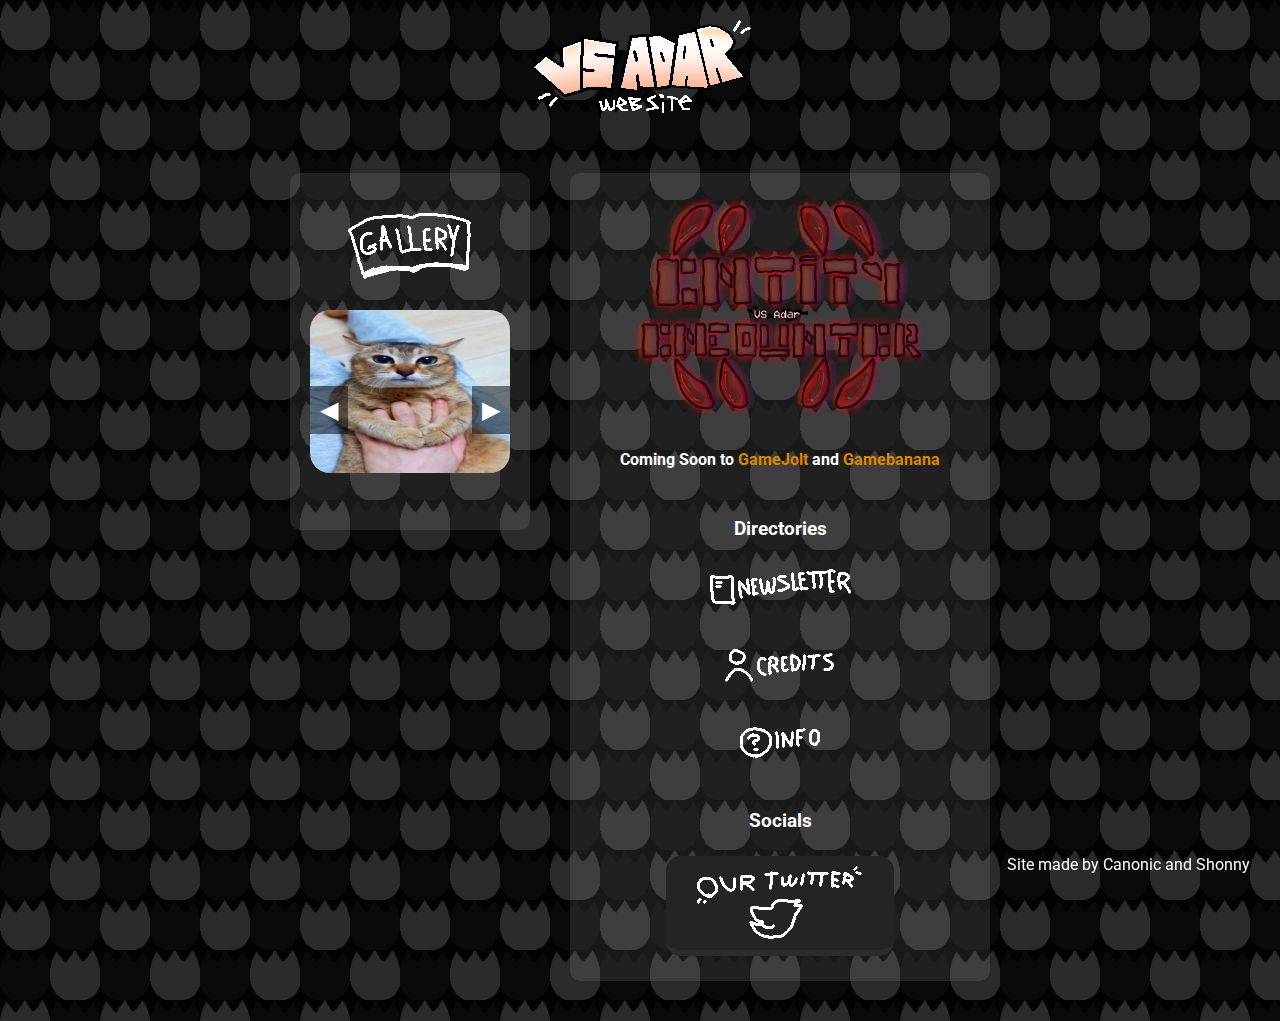
<file: index.html>
<!DOCTYPE html>
<html lang="en">
<head>
    <meta charset="UTF-8">
    <meta name="viewport" content="width=device-width, initial-scale=1.0">
    <title>Home</title>
    <link rel="icon" href="icon.png"> <!-- THE ICON -->
    <link rel="stylesheet" href="./style.css">
</head>
<body>
    <div class="titlecontainer">
        <img class="title" src="./assets/welcome.gif" style="image-rendering: pixelated;" alt="Title">
    </div>
    <div class="mainContainer">
        <div class="goobercontainer">
            <img class="gooberTitle" src="./assets/gallery.gif" style="image-rendering: pixelated;" alt="Gallery"/>
            <div class="goobercontent">
                <div class="carousel">
                    <button class="arrow left-arrow" onclick="goToLeft()">&#9664;</button>
                    <div class="carousel-inner">
                        <img class="vro" src="./assets/car.jpg" width="200" alt="Vro" height="200">
                        <img class="vro" src="./assets/Goofy_Cat.png" width="200" alt="Vro2" height="200">
                    </div>
                    <button class="arrow right-arrow" onclick="goToRight()">&#9654;</button>
                </div>
            </div>
        </div>
        <div class="infocontainer">
            <img src="./assets/logo.png" alt="vs adar mod" class="infoTitle" width="300"/>
            <p class="subGraph">
                Coming Soon to <a href="https://gamejolt.com/"> GameJolt </a> and <a href="https://gamebanana.com/"> Gamebanana </a>
            </p>
            <div class="maintext">
                <h3>Directories</h3>
                <div class="directory-links">
                    <a href="dir/newsletter/newsletter.html">
                        <img src="./assets/news.gif" alt="news"/> 
                    </a>
                    <a href="dir/credits/credits.html">
                        <img src="./assets/credits.gif" alt="credits"/>
                    </a>
                    <a href="dir/info/info.html">
                        <img src="./assets/info.gif" alt="Info"/>
                    </a>
                </div>
            </div>
            <div class="socialscontainer">
                <h3>Socials</h3>
                <div class="socialsLinks">
                    <a class="twitterlink" href="https://x.com/AdarFurnace">
                        <div class="twittercontainer">
                            <img src="./assets/twitter.gif" alt="twitter"/>
                        </div>
                    </a>           
                </div>
            </div>
        </div>
    </div>
    <footer>
        <p>Site made by Canonic and Shonny</p>
    </footer>

    <script src="app.js"></script>
</body>
</html>
</file>
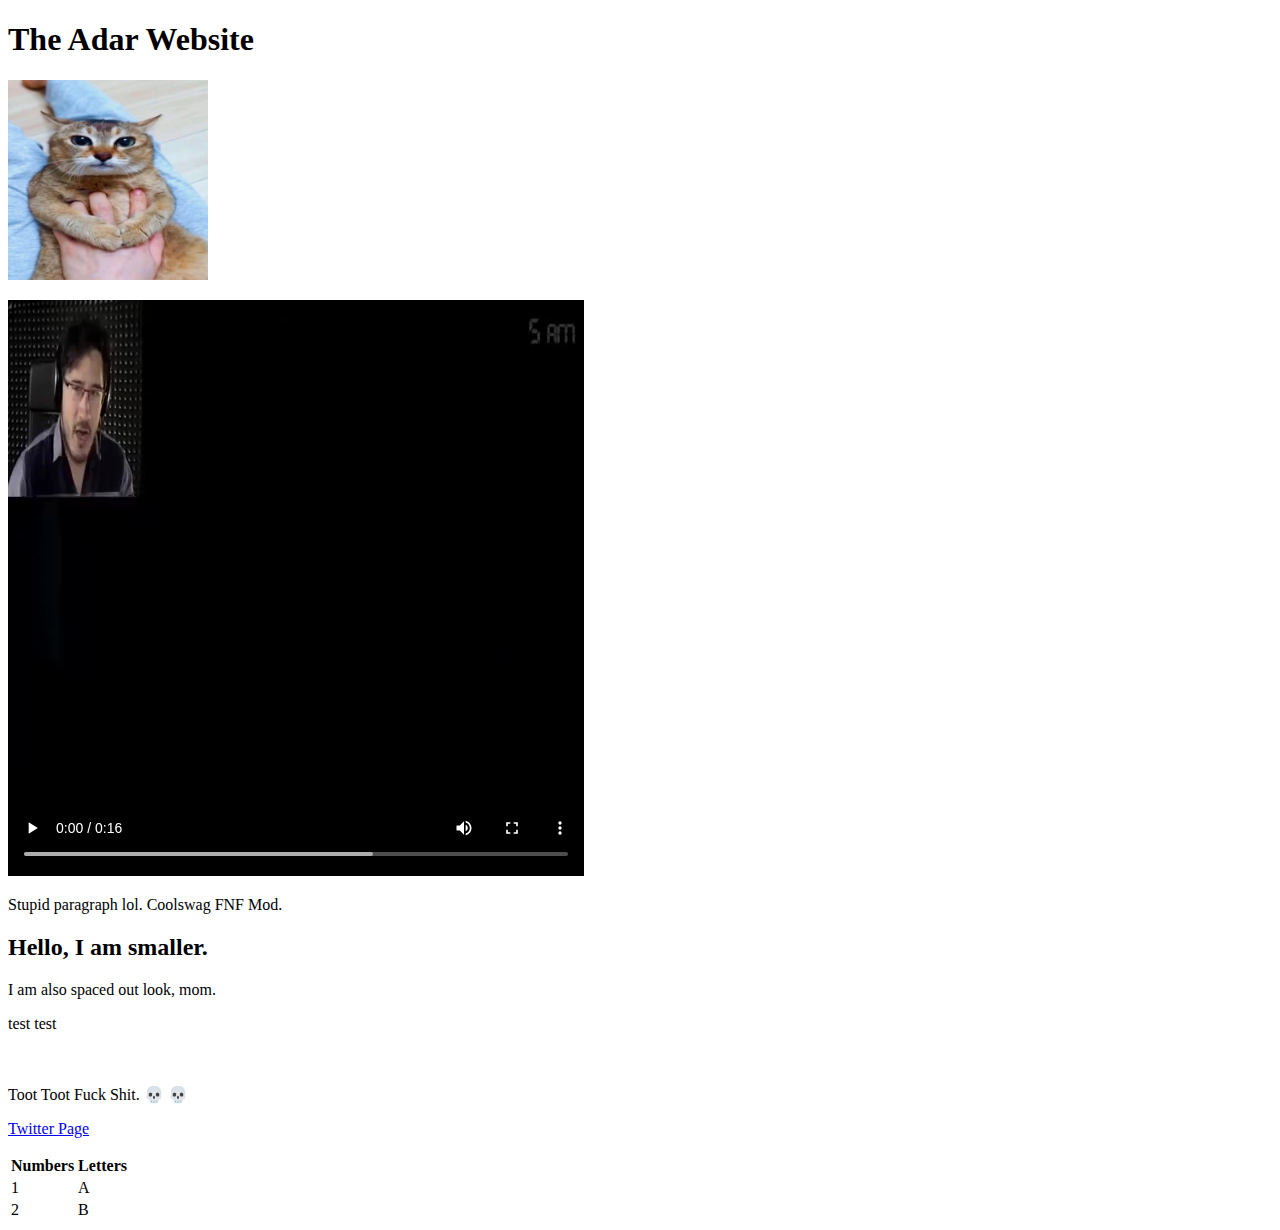
<file: webthing.html>
<!DOCTYPE html>

<html> 

<head>

<title> Adar website thing </title>

</head>

<body>

<h1> The Adar Website </h1>

<p> <img src="car.jpg" width="200" height="200"> </p>

<video width="576" height="576" controls>
    <source src="mark.mp4"/>


</video>


<p> Stupid paragraph lol. Coolswag FNF Mod. </p>

<h2> Hello, I am smaller. </h2>
<p> I am also spaced out look, mom.</p>
test <!--&nbsp &nbsp &nbsp &nbsp --> test

<br>
<br>
<br>

<!-- Learning how to use ol and ul dont mind me :) -->
<!-- <p> List of my favorite words: </p>

    <ul>

        <li> &#128128; </li>

        <li> Coolswag </li>

        <li> Fuck </li>

        <li> What comes after fuck??? </li>

    </ul>

<p> List of my favorite NUMBERED words: </p>

    <ol>

        <li> &#128128; </li>

        <li> Coolswag </li>

        <li> Fuck </li>

        <li> What comes after fuck??? </li>

    </ol> 

-->

<p> Toot Toot Fuck Shit. &#128128; &#128128; </p>

<p> <!--Text before a link can appear here btw!-->
    <a href="https://x.com/AdarFurnace">

        Twitter Page

    </a>

</p>
<!-- Stuff to do with articles-->
<!--
<ul>

    <li> <a href="#Birds"> Birds Section </a>  </li>
    <li> <a href="#Ducks"> Ducks Section </a>  </li>
    <li> <a href="#Flamingos"> Flamingos Section </a>  </li>
    
</ul>

<br>
<br>
<br>

<p> <a name="Birds"> Article about Birds. </a> </p>

<br>
<br>
<br>

<p> <a name="Ducks"> Article about Ducks. </a> </p>

<br>
<br>
<br>

<p> <a name="Flamingos"> Article about Flamingos. </a> </p>

-->



<table>
<tr>
    <th> Numbers  </th>
    <th> Letters </th>
</tr>

<tr>
    <td> 1 </td>
    <td> A </td>
</tr>

<tr>
    <td> 2 </td>
    <td> B </td>
</tr>
</table>


</body>

<!-- NOTES -->
<!-- This is some sort of thing idk what im doing. -->
<!-- To create spaces, use &nbsp and spam basically until you want it how you want it ig. -->
<!-- You can create notes using green stuff, also you can put them in between code :D. -->














</html>
</file>
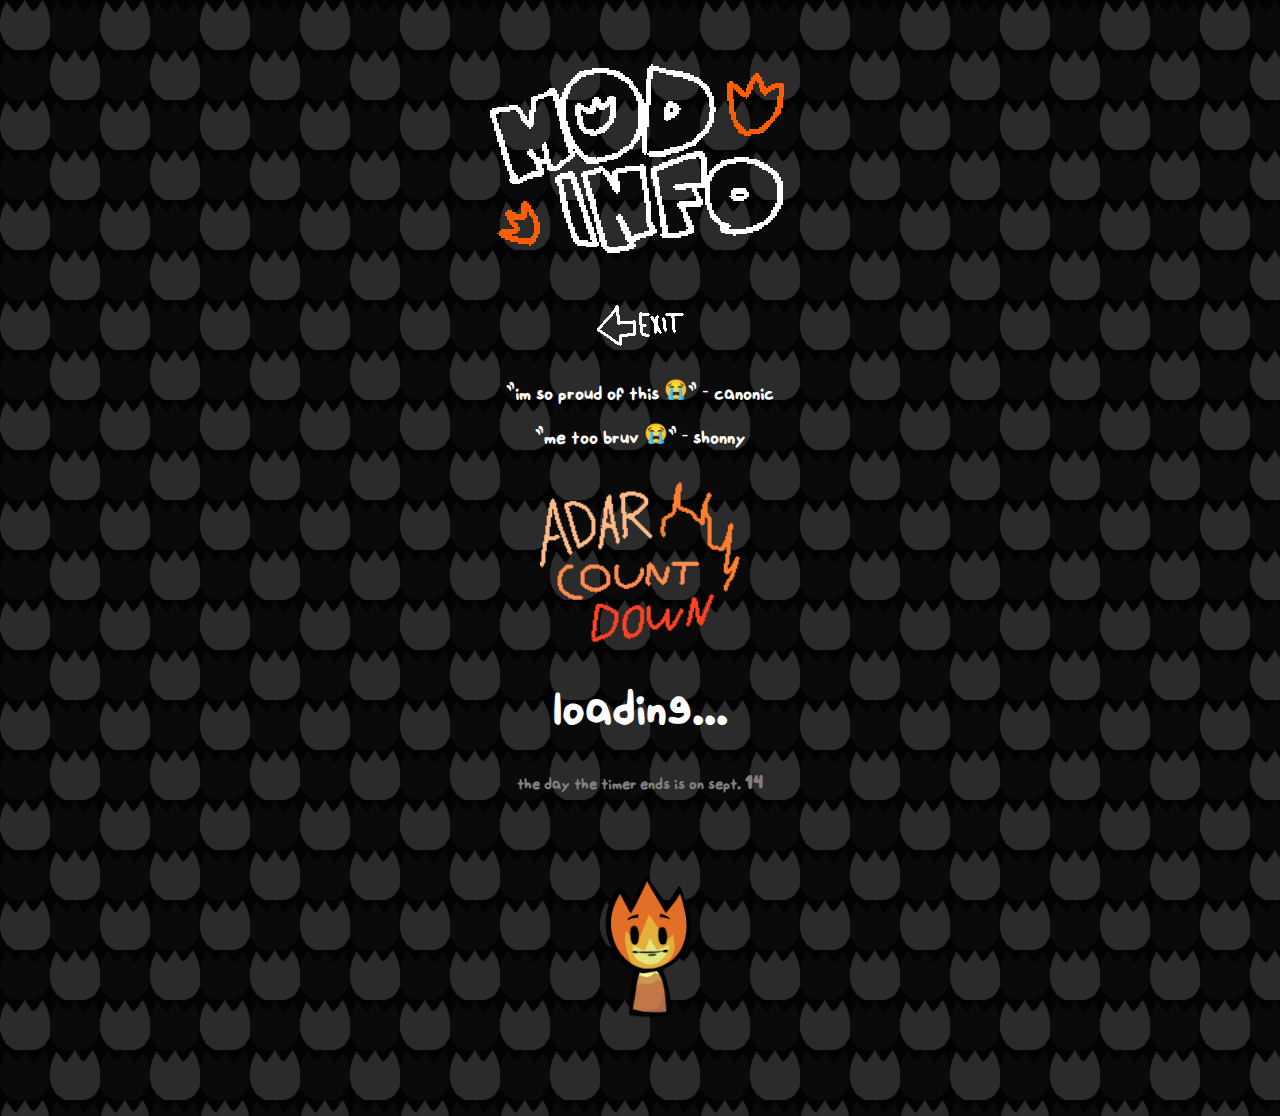
<file: dir/info/info.html>
<!DOCTYPE html>
<html lang="en">
<head>
    <meta charset="UTF-8">
    <meta name="viewport" content="width=device-width, initial-scale=1.0">
    <title>Info</title>
    <link rel="icon" type="image/png" href="./assets/images/icon.png">
    <link rel="stylesheet" href="./info.css">
</head>
<body>
    <img class="stupid" src="../../assets/modinfo.gif" style="image-rendering: pixelated;" alt="modinfo" width="300"/>
    
    <a href="../../index.html"><img class="exit" src="../../assets/exit.gif" style="image-rendering: pixelated;" alt="Exit"/></a> 

    <p class="creditText"> "im so proud of this &#128557;" - canonic</p>
    <p class="creditText"> "me too bruv &#128557;" - shonny</p>
    
    <img class="adar-day" src="../../assets/adarday.gif" width="200" alt="adar day"/>

    <div id="timer"> loading... </div>
    <p>the day the timer ends is on sept. 14</p>

    <img class="adarthing" src="./assets/images/child-predator-adar.gif" width="300" height="200">

    <script src="./app.js"></script>
</body>
</html>
</file>
<file: style.css>
@import url('https://fonts.googleapis.com/css2?family=Protest+Guerrilla&family=Roboto:ital,wght@0,100;0,300;0,400;0,500;0,700;0,900&display=swap');

body {
    font-family: Roboto, sans-serif;
    color: #ffffff;
    background-color: #030303;
    margin: 0;
    padding: 0;
    display: flex;
    flex-direction: column;
    align-items: center;
    overflow-x: hidden;
    background-image: url("./assets/grid.png");
    background-size: 100px 100px, cover;
    animation: moveGrid 2s linear infinite;
}

@keyframes moveGrid {
    0% {
        background-position: 0 0;
    }
    100% {
        background-position: 100px 100px;
    }
}

.titlecontainer {
    display: flex;
    justify-content: center;
    align-items: center;
    width: 100%;
    margin-top: 20px;
    margin-bottom: 20px;
}

.mainContainer {
    display: flex;
    flex-direction: row;
    justify-content: center;
    align-items: flex-start;
    width: 100%;
    padding: 20px;
}

.goobercontainer, .infocontainer {
    background-color: rgba(255, 255, 255, 0.09);
    border-radius: 10px;
    width: auto;
    display: flex;
    flex-direction: column;
    align-items: center;
    padding: 20px;
    margin: 20px;
}

.goobercontent {
    display: flex;
    justify-content: center; 
    flex-direction: row;
    gap: 3rem;
}

.vro, .mark {
    border-radius: 20px;
}

.twitterlink {
    text-decoration: none;
    font-weight: bold;
    color: rgb(0, 191, 255);
    font-size: 1.3rem;
}

.twittercontainer {
    display: flex;
    flex-direction: row;
    align-items: center;
    justify-content: center;     
    gap: 10px;
    background-color: rgb(36, 36, 36);
    width: 13rem;
    padding: 10px;
    border-radius: 15px;
    border-bottom: 6px solid;
    border-color: rgb(44, 44, 44);
    margin: 5px;
    transition: ease;
}

.twittercontainer:active {
    border-bottom: 4px solid;
    border-color: rgb(44, 44, 44);
}

.twittercontainer:hover {
    opacity: 0.8;
}

.twitterIcon {
    width: 32px;
}

.gooberTitle, .infoTitle {
    font-size: 2rem;
    font-weight: bold;
}

.gooberTitle {
    padding: 20px;
    margin-bottom: 10px;
}

.infoTitle {
    color: rgb(185, 80, 0);
    font-family: "Roboto", sans-serif;
}

.subGraph {
    margin: 30px;
    font-weight: bolder;
}

.maintext {
    text-align: center;
    width: 25vw;
    margin-bottom: 20px;
}

.directory-links {
    display: flex;
    flex-direction: column;
    gap: 20px;
}

.directory-links a {
    display: block;
    margin: 10px 0;
}

.socialscontainer {
    display: flex;
    justify-content: center;
    flex-direction: column;
    align-items: center;
}

.socialsLinks {
    display: flex;
    flex-direction: row;
    gap: 10px;
}

footer {
    position: fixed;
    bottom: 0;
    left: -30px;
    width: 100%;
    display: flex;
    justify-content: end;
    color: white;
    padding: 10px 0;
}

/* Media query for small mobile phones */
@media (max-width: 300px) {
    .mainContainer {
        flex-direction: column;
    }
}

.maintext p {
    margin-bottom: 10px;
}

/* Media query for larger mobile phones */
@media (max-width: 600px) {
    .mainContainer {
        flex-direction: column;
    }
    .maintext {
        width: 80vw;
    }
}

/* Media query for tablets */
@media (max-width: 900px) {
    .mainContainer {
        flex-direction: column;
    }
    .maintext {
        width: 60vw;
    }
}

/* Media query for small desktops */
@media (max-width: 1200px) {
    .mainContainer {
        flex-direction: row;
        flex-wrap: wrap;
    }
    .maintext {
        width: 40vw;
    }
}

a {
    text-decoration: none;
    color: #dc8700;
    font-weight: bold;
}

ul {
    display: flex;
    flex-direction: row;
    gap: 20px;
}

li {
    list-style: none;
}

.carousel {
    overflow: hidden;
    width: 200px; /* Adjust to the width of your images */
    height: 200px; /* Adjust to the height of your images */
    display: inline-block;
    vertical-align: middle;
    position: relative;
}

.carousel-inner {
    display: flex;
    transition: transform 0.5s ease;
    width: 100%;
}

.carousel img {
    width: 100%;
    height: 100%;
    flex-shrink: 0;
}

/* Arrow button styles */
.arrow {
    background-color: rgba(0, 0, 0, 0.5);
    border: none;
    color: white;
    padding: 10px;
    cursor: pointer;
    font-size: 24px;
    position: absolute;
    top: 50%;
    transform: translateY(-50%);
    z-index: 1; /* Ensure the arrows are above other elements */
}

.left-arrow {
    left: 0;
}

.right-arrow {
    right: 0;
}
</file>
<file: dir/info/info.css>
@font-face {
    font-family: 'FNF';
    src: url('./assets/fonts/FNF.ttf') format('truetype');
}

@font-face {
    font-family: 'pixel';
    src: url('./assets/fonts/pixelfont.otf') format('opentype');
}

body {
    text-align: center;
    margin: 0;
    padding: 2rem;
    background-color: black;
    color: white;
    background-image: url("../../assets/grid.png"), linear-gradient(rgba(3, 3, 3, 0.8), rgba(3, 3, 3, 0.8));
    background-size: 100px 100px, cover;
    animation: moveGrid 2s linear infinite;
}

@keyframes moveGrid {
    0% {
        background-position: 0 0;
    }
    100% {
        background-position: 100px 100px;
    }
}

#timer {
    font-size: 3em;
    font-family: 'FNF';
    margin: 2rem 0;
}

h1 {
    color: orange;
    font-family: 'FNF';
    margin: 2rem 0;
}

h2 {
    color: white;
    font-family: 'pixel';
    font-size: 150px;
    margin: 2rem 0;
}

p {
    color: gray;
    font-size: 1rem;
    font-family: 'FNF';
    margin: 1rem 0;
}

.creditText {
    color: white;
    font-size: 1.2rem;
    font-family: 'FNF';
    margin: 1rem 0;
}

p3 {
    color: white;
    font-size: 1.2rem;
    font-family: 'FNF';
    margin: 1rem 0;
}

p3 a {
    color: orange;
    text-decoration: none;
}

p3 a:hover {
    color: white;
}

.stupid {
    margin-top: 2rem;
    max-width: 100%;
    height: auto;
}

img {
    max-width: 100%;
    height: auto;
    margin: 1rem 0;
}

a img {
    margin: 1rem 0;
}

.exit {
    display: block;
    margin: 2rem auto;
}

.adar-day {
    display: block;
    margin: 2rem auto;
}

.adarthing {
    display: block;
    margin: 2rem auto;
}
</file>
